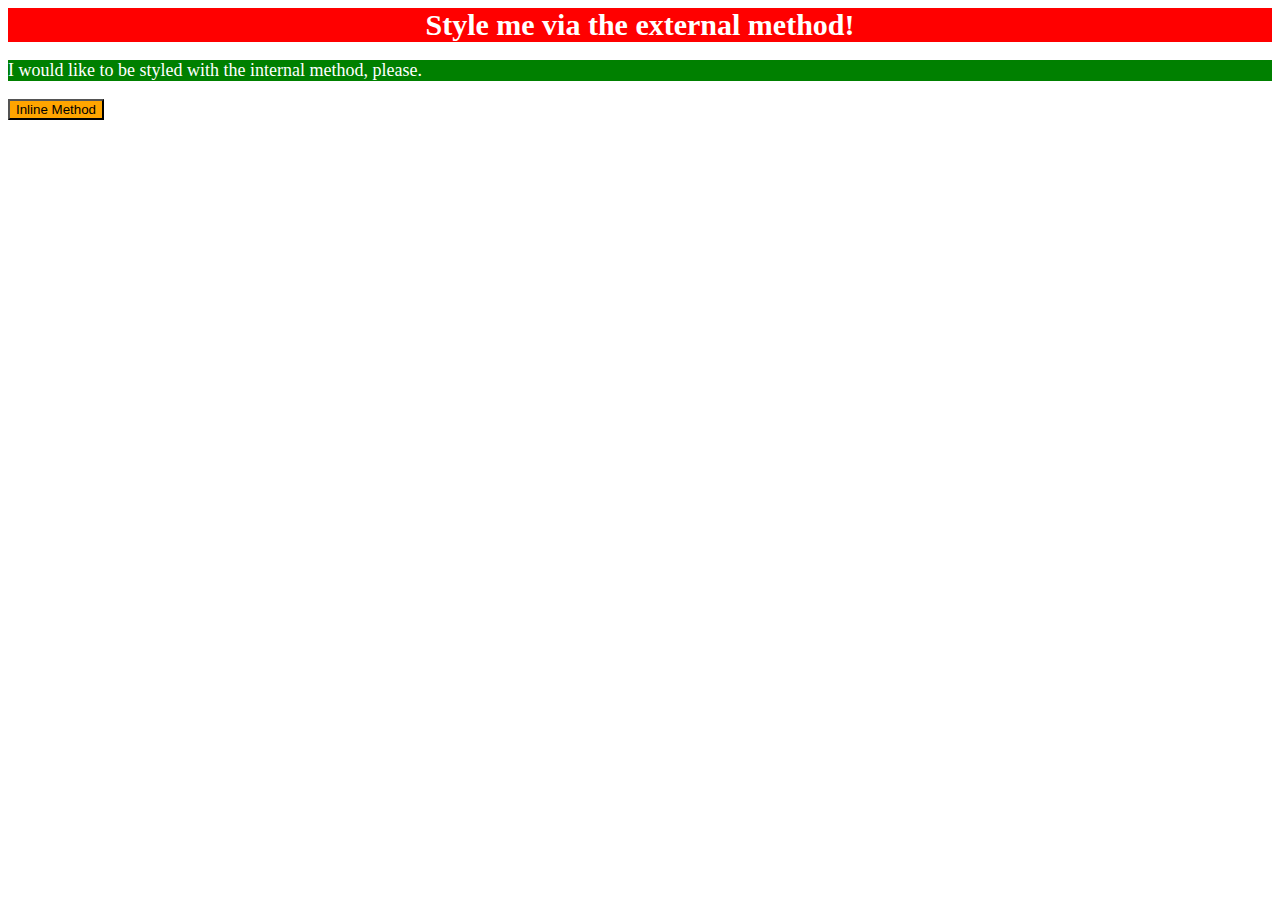
<file: foundations/intro-to-css/01-css-methods/index.html>
<!DOCTYPE html>
<html lang="en">
  <head>
    <meta charset="UTF-8">
    <link rel = "stylesheet" href="style.css">
    <meta http-equiv="X-UA-Compatible" content="IE=edge">
    <meta name="viewport" content="width=device-width, initial-scale=1.0">
    <title>Methods for Adding CSS</title>
    <style>
      p{
        color: white;
        background-color: green;
        font-size: 18px;
      }
    </style>
  </head>
  <body>
    <div>Style me via the external method!</div>
    <p>I would like to be styled with the internal method, please.</p>
    <button style="background-color: orange">Inline Method</button>
  </body>
</html>
</file>
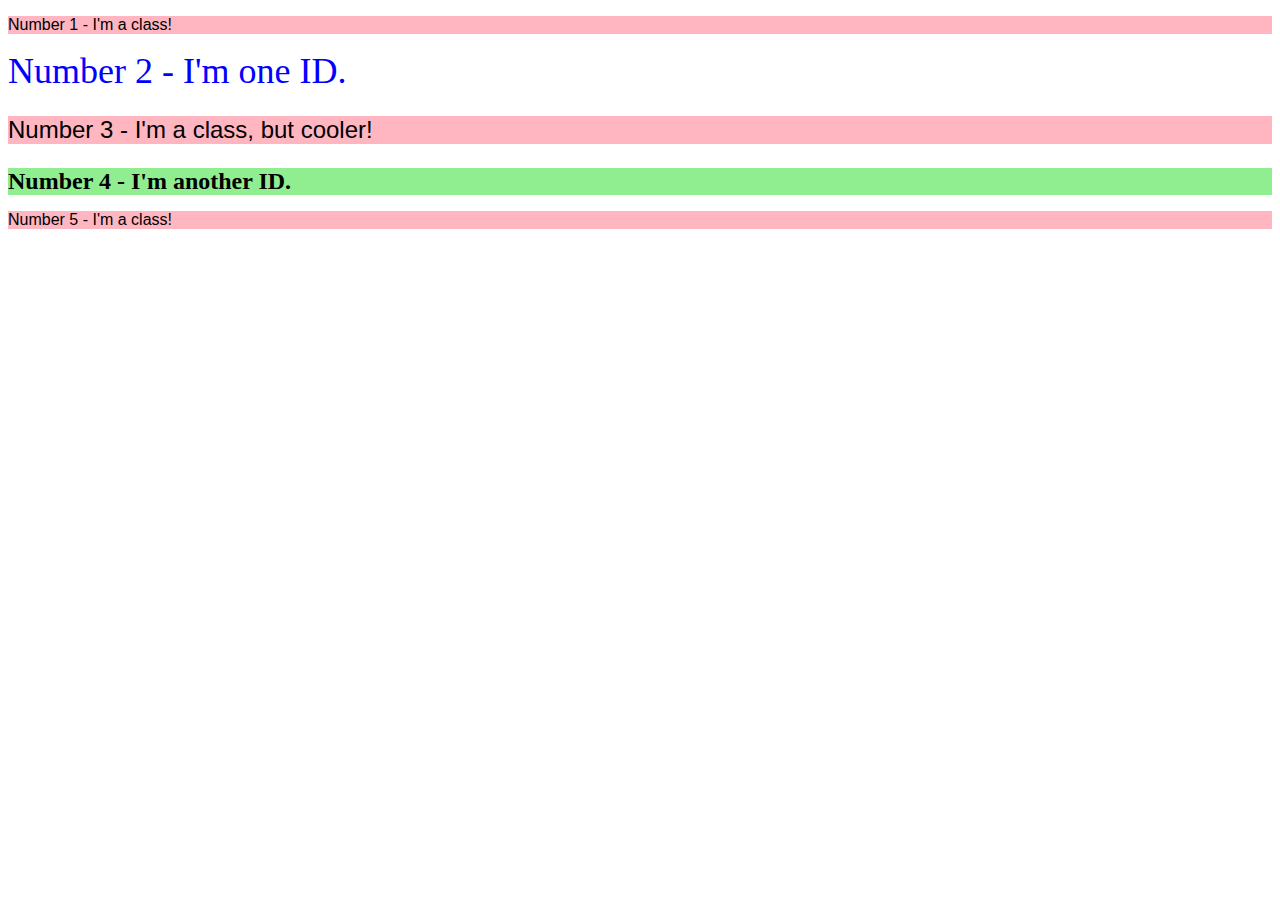
<file: foundations/intro-to-css/02-class-id-selectors/index.html>
<!DOCTYPE html>
<html lang="en">
  <head>
    <meta charset="UTF-8">
    <meta http-equiv="X-UA-Compatible" content="IE=edge">
    <meta name="viewport" content="width=device-width, initial-scale=1.0">
    <title>Class and ID Selectors</title>
    <link rel="stylesheet" href="style.css">
  </head>
  <body>
    <p class="Basic">Number 1 - I'm a class!</p>
    <div id="one">Number 2 - I'm one ID.</div>
    <p class="Basic" style="font-size: 24px;">Number 3 - I'm a class, but cooler!</p>
    <div id="two">Number 4 - I'm another ID.</div>
    <p class="Basic">Number 5 - I'm a class!</p>
  </body>
</html>
</file>
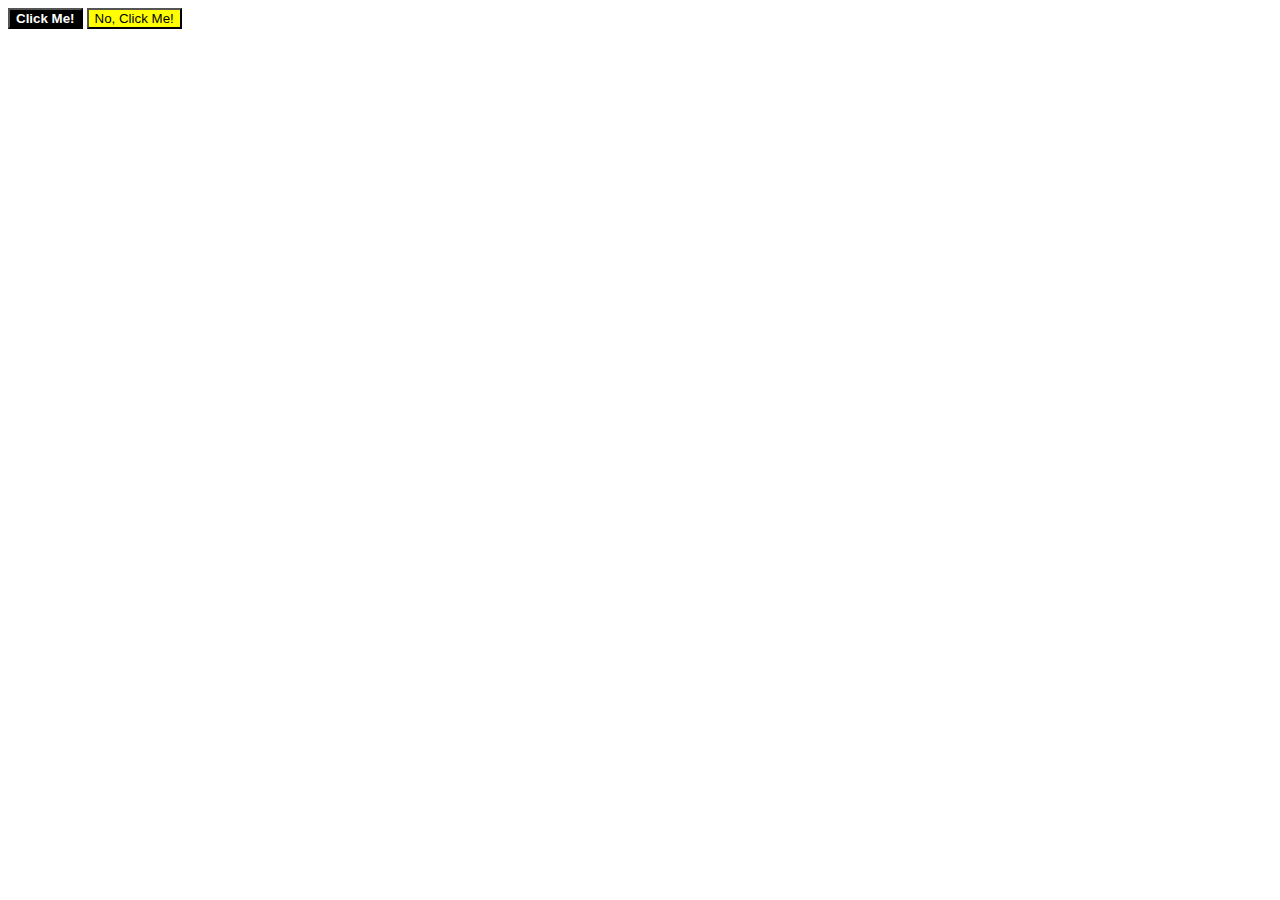
<file: foundations/intro-to-css/03-grouping-selectors/index.html>
<!DOCTYPE html>
<html lang="en">
  <head>
    <meta charset="UTF-8">
    <meta http-equiv="X-UA-Compatible" content="IE=edge">
    <meta name="viewport" content="width=device-width, initial-scale=1.0">
    <title>Grouping Selectors</title>
    <link rel="stylesheet" href="style.css">
  </head>
  <body>
    <button class="First">Click Me!</button>
    <button class="Second">No, Click Me!</button>
  </body>
</html>
</file>
<file: foundations/intro-to-css/01-css-methods/style.css>
div{
    color: white;
    background-color: red;
    text-align: center;
    font-size: 30px;
    font-family: 'Times New Roman', Times, serif;
    font-weight: bold;
}
</file>
<file: foundations/intro-to-css/02-class-id-selectors/style.css>
/* Add CSS Styling */

.Basic{
    background-color: lightpink;
    font-family: Verdana, Geneva, Tahoma, sans-serif;
}

#one{
    color: blue;
    font-size: 36px;
}

#two{
    background-color: lightgreen;
    font-size: 24px;
    font-weight: bold;
}
</file>
<file: foundations/intro-to-css/03-grouping-selectors/style.css>
/* Add CSS Styling */
.First.Second{
    font-size: 24px;
    font-family: Arial, Helvetica, sans-serif;
}

.First{
    background-color: black;
    color: white;
    font-weight: bold;
}

.Second{
    background-color: yellow;
}
</file>
